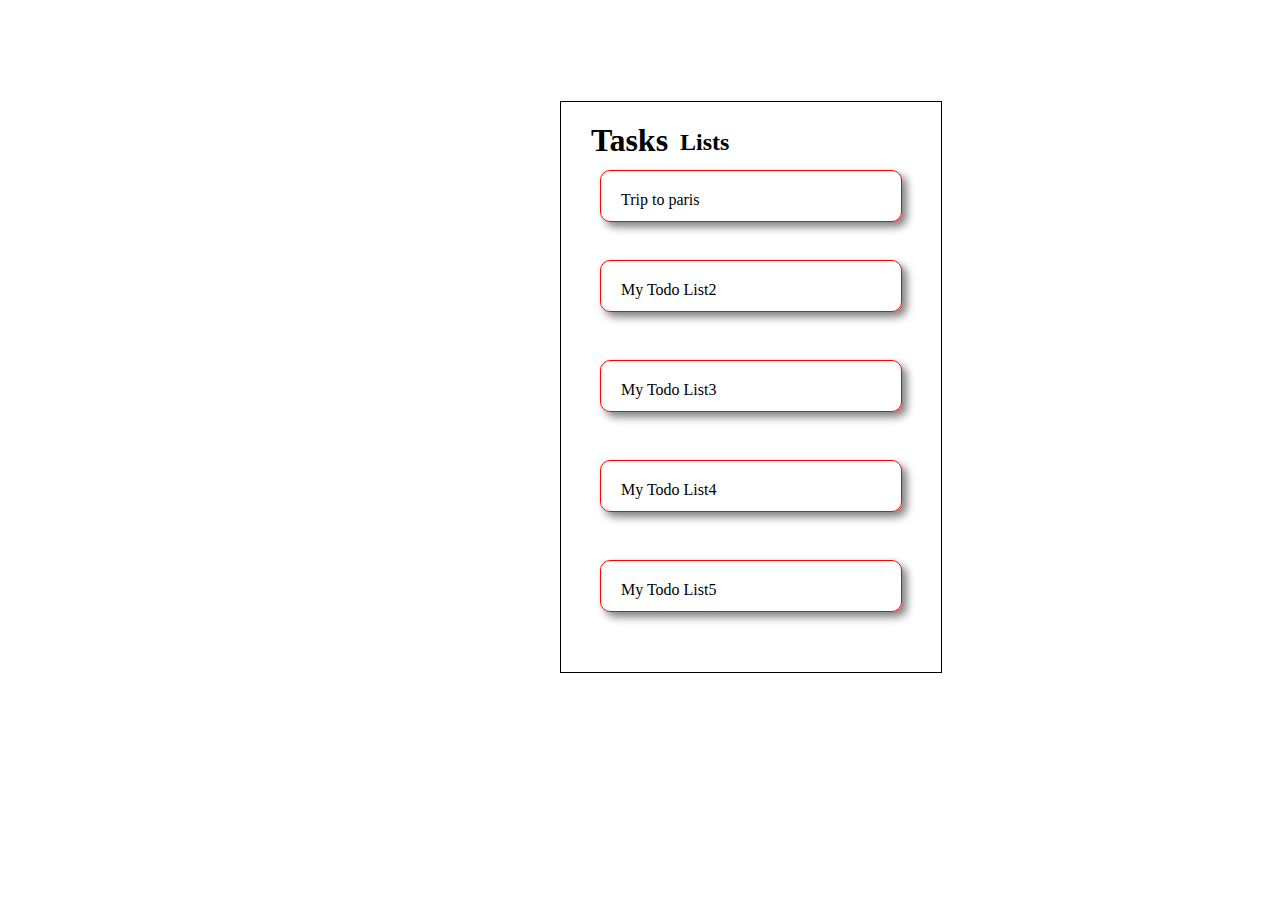
<file: index.html>
<!DOCTYPE html>
<html lang="en">
<head>
    <meta charset="UTF-8">
    <meta http-equiv="X-UA-Compatible" content="IE=edge">
    <meta name="viewport" content="width=device-width, initial-scale=1.0">
    <title>Todo mobile</title>
    <link rel="stylesheet" href="style.css">
    <link href="https://kit-pro.fontawesome.com/releases/v5.15.4/css/pro.min.css" rel="stylesheet">
</head>
<body>
  <div class="med-container">
    <h1>Tasks </h1>
    <h2>Lists</h2>
    <div class="box">
    <div class="box1"><a href="index2.html">Trip to paris </a></div>
    <div class="box2">My Todo List2</div>
    <div class="box3">My Todo List3</div>
    <div class="box4">My Todo List4</div>
    <div class="box5">My Todo List5</div>
  <h3><a class="fas fa-plus-circle" href="index3.html"></a></h3>
    </div>
    </div>
</body>
</html>
</file>
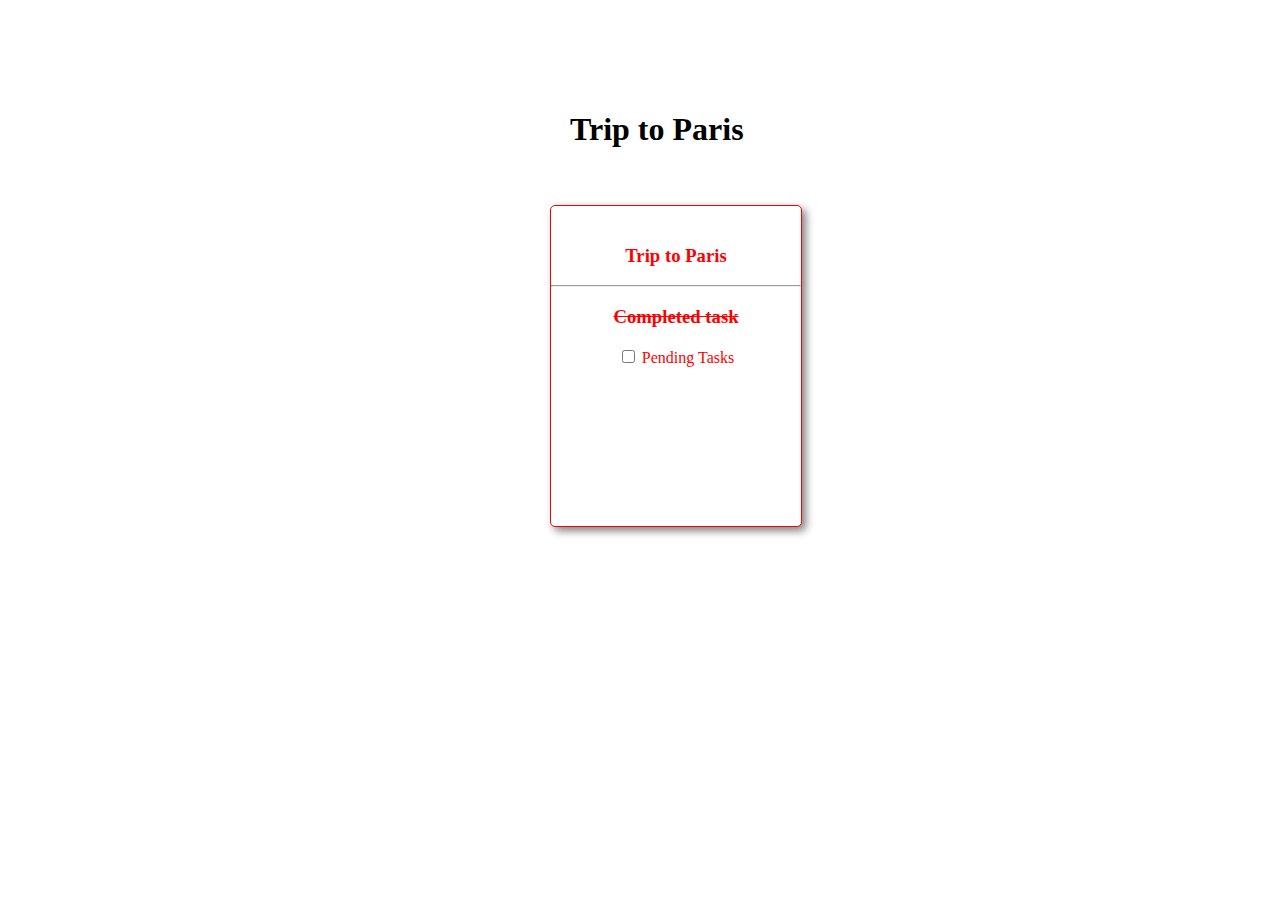
<file: index2.html>
<!DOCTYPE html>
<html lang="en">
<head>
    <meta charset="UTF-8">
    <meta http-equiv="X-UA-Compatible" content="IE=edge">
    <meta name="viewport" content="width=device-width, initial-scale=1.0">
    <title>trip to paros</title>
    <link rel="stylesheet" href="style2.css">
    <link href="https://kit-pro.fontawesome.com/releases/v5.15.4/css/pro.min.css" rel="stylesheet">
</head>
<body>
    
    
    <h1></a>Trip to Paris</h1>
    <h2><a class="fal fa-arrow-circle-left" href="index.html"></a></h2>
    <div class="paris">
    <div class="paris1"><h3>Trip to Paris</h3></div><hr>
    <del><strong><h3>Completed task</h3></strong></del>
<form >
        <input type="checkbox" id="Pending task"> 
        <label for="Pending task">Pending Tasks</label><br>
        <a class="fas fa-plus-circle" href=""></a>
        
</body>
</html>
</file>
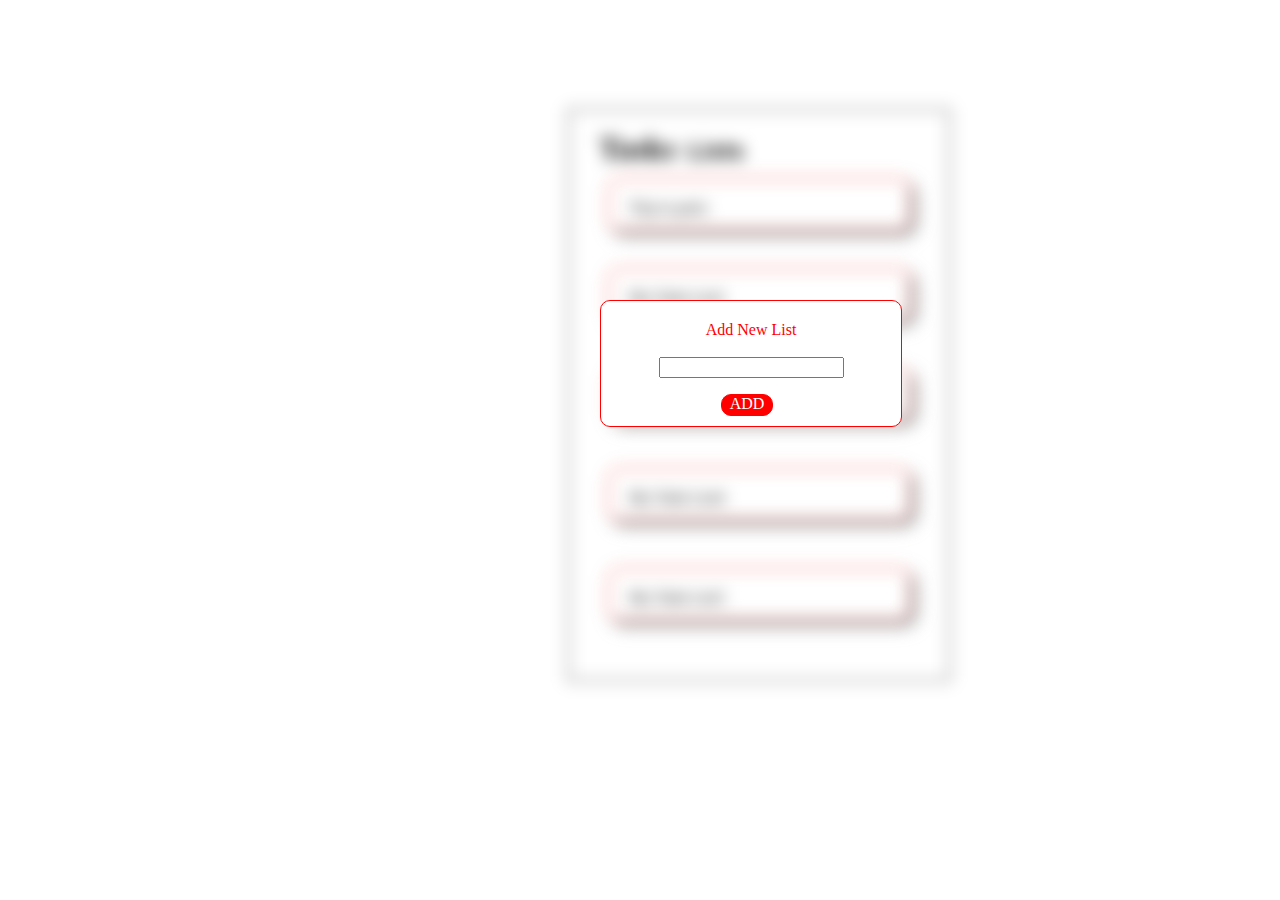
<file: index3.html>
<!DOCTYPE html>
<html lang="en">
<head>
    <meta charset="UTF-8">
    <meta http-equiv="X-UA-Compatible" content="IE=edge">
    <meta name="viewport" content="width=device-width, initial-scale=1.0">
    <title>Todo mobile</title>
    <link rel="stylesheet" href="style3.css">
    <link href="https://kit-pro.fontawesome.com/releases/v5.15.4/css/pro.min.css" rel="stylesheet">
</head>
<body>
    <div class="parent">
    <h1>Tasks </h1>
    <h2>Lists</h2>
    <div class="box">
    <div class="box1"><a href="index2.html">Trip to paris </a></div>
    <div class="box2">My Todo List2</div>
    <div class="box3">My Todo List3</div>
    <div class="box4">My Todo List4</div>
    <div class="box5">My Todo List5</div>
    <h2 class="fas fa-plus-circle"></h2>
    </div>
    </div>
    <div class="parent1">
        <div class="card">
        <div>Add New List</div><br>
        <input type="text"><br>
        <p>ADD</p>
</div>
</body>
</html>
</file>
<file: style.css>
.box1{
    border: 1px solid red;
    width: 280px;height: 30px;
    border-radius: 10px;
    position: absolute;left: 600px;
    position: absolute;top: 170px;
    padding-top: 20px;
    padding-left: 20px;
    box-shadow: 5px 5px 8px gray;
}
.box2{
    border: 1px solid red;
    width: 280px;height: 30px;
    border-radius: 10px;
    position: absolute;left: 600px;
    position: absolute;top: 260px;
    padding-top: 20px;
    padding-left: 20px;
    box-shadow: 5px 5px 8px gray;
}
.box3{
    border: 1px solid red;
    width: 280px;height: 30px;
    border-radius: 10px;
    position: absolute;top: 360px;
    position: absolute;left: 600px;
    padding-top: 20px;
    padding-left: 20px;
    box-shadow: 5px 5px 8px gray;
}
.box4{
    border: 1px solid red;
    width: 280px;height: 30px;
    border-radius: 10px;
    position: absolute;top: 460px;
    position: absolute;left: 600px;
    padding-top: 20px;
    padding-left: 20px;
    box-shadow: 5px 5px 8px gray;
}
.box5{
    border: 1px solid red;
    width: 280px;height: 30px;
    border-radius: 10px;
    padding-top: 20px;
    position: absolute;top: 560px;
    position: absolute;left: 600px;
    padding-left: 20px;
    box-shadow: 5px 5px 8px gray;

}
h1{
position: absolute;top:80px;
position: absolute;left: 560px;
padding-top:1px;
border: 1px solid black;
width: 350px;height: 550px;
padding-left: 30px;
padding-top: 20px;
}
h2{
    position: absolute;top:100px;
    position: absolute;left: 650px;
    padding-top:1px;
    width: 350px;height: 550px;
    padding-left: 30px;
    padding-top: 9px;
    font-family:raleway;
}
.fas{
    position: absolute;top: 100px;
    position: absolute;left: 840px;
    height: 50px;
    color: red;
}
a{
    text-decoration: none;color: black;
}
h3{
    position: absolute;top: 10px;
    width: 30px;height: 30px;
}
</file>
<file: style2.css>
.paris{
    border: 1px solid red;
    width:250px; height: 300px;
    text-align: center;
    padding-top: 20px;
    border-radius: 5px;
    background-color:white;color: red;
    box-shadow: 4px 4px 9px gray;
    position: absolute;top: 205px;
    position: absolute;left: 550px;
}
h1{
    position: absolute;top: 90px;
    position: absolute;left: 570px;
}
.fas{
    text-decoration: none;
    color: red;
    position: absolute;bottom: 10px; 
    position: absolute;right: 20px;
}
.fal{
    position: absolute;top: 120px;
    position: absolute;left: 530px;
    color: red;
}
a{
    text-decoration: none;
}
</file>
<file: style3.css>
.box1{
    border: 1px solid red;
    width: 280px;height: 30px;
    border-radius: 10px;
    position: absolute;left: 600px;
    position: absolute;top: 170px;
    padding-top: 20px;
    padding-left: 20px;
    box-shadow: 5px 5px 8px gray;
}
.box2{
    border: 1px solid red;
    width: 280px;height: 30px;
    border-radius: 10px;
    position: absolute;left: 600px;
    position: absolute;top: 260px;
    padding-top: 20px;
    padding-left: 20px;
    box-shadow: 5px 5px 8px gray;
}
.box3{
    border: 1px solid red;
    width: 280px;height: 30px;
    border-radius: 10px;
    position: absolute;top: 360px;
    position: absolute;left: 600px;
    padding-top: 20px;
    padding-left: 20px;
    box-shadow: 5px 5px 8px gray;
}
.box4{
    border: 1px solid red;
    width: 280px;height: 30px;
    border-radius: 10px;
    position: absolute;top: 460px;
    position: absolute;left: 600px;
    padding-top: 20px;
    padding-left: 20px;
    box-shadow: 5px 5px 8px gray;
}
.box5{
    border: 1px solid red;
    width: 280px;height: 30px;
    border-radius: 10px;
    padding-top: 20px;
    position: absolute;top: 560px;
    position: absolute;left: 600px;
    padding-left: 20px;
    box-shadow: 5px 5px 8px gray;

}
h1{
position: absolute;top:80px;
position: absolute;left: 560px;
padding-top:1px;
border: 1px solid black;
width: 350px;height: 550px;
padding-left: 30px;
padding-top: 20px;
}
h2{
    position: absolute;top:100px;
    position: absolute;left: 650px;
    padding-top:1px;
    width: 350px;height: 550px;
    padding-left: 30px;
    padding-top: 9px;
    font-family:'Lucida Sans', 'Lucida Sans Regular', 'Lucida Grande', 'Lucida Sans Unicode', Geneva, Verdana, sans-serif
}
.fas{
    position: absolute;top: 100px;
    position: absolute;left: 840px;
    height: 50px;
    color: red;
}

a{
    text-decoration: none;color: black;
}
.card{
    border: 1px solid red;
    width: 300px;height: 100px;
    border-radius: 10px;
    text-align: center;
    padding-top: 20px;
    padding-bottom: 5px;
    position: absolute;left: 600px;
    position: absolute; top: 300px;
    background-color: white;color: red;
}
p{
    border: 1px solid red;
    width: 50px;height: 20px;
    position: absolute;left: 120px;
    border-radius: 10px;
    background-color: red;color: white;
}
.parent{
    filter: blur(8px);
}
</file>
